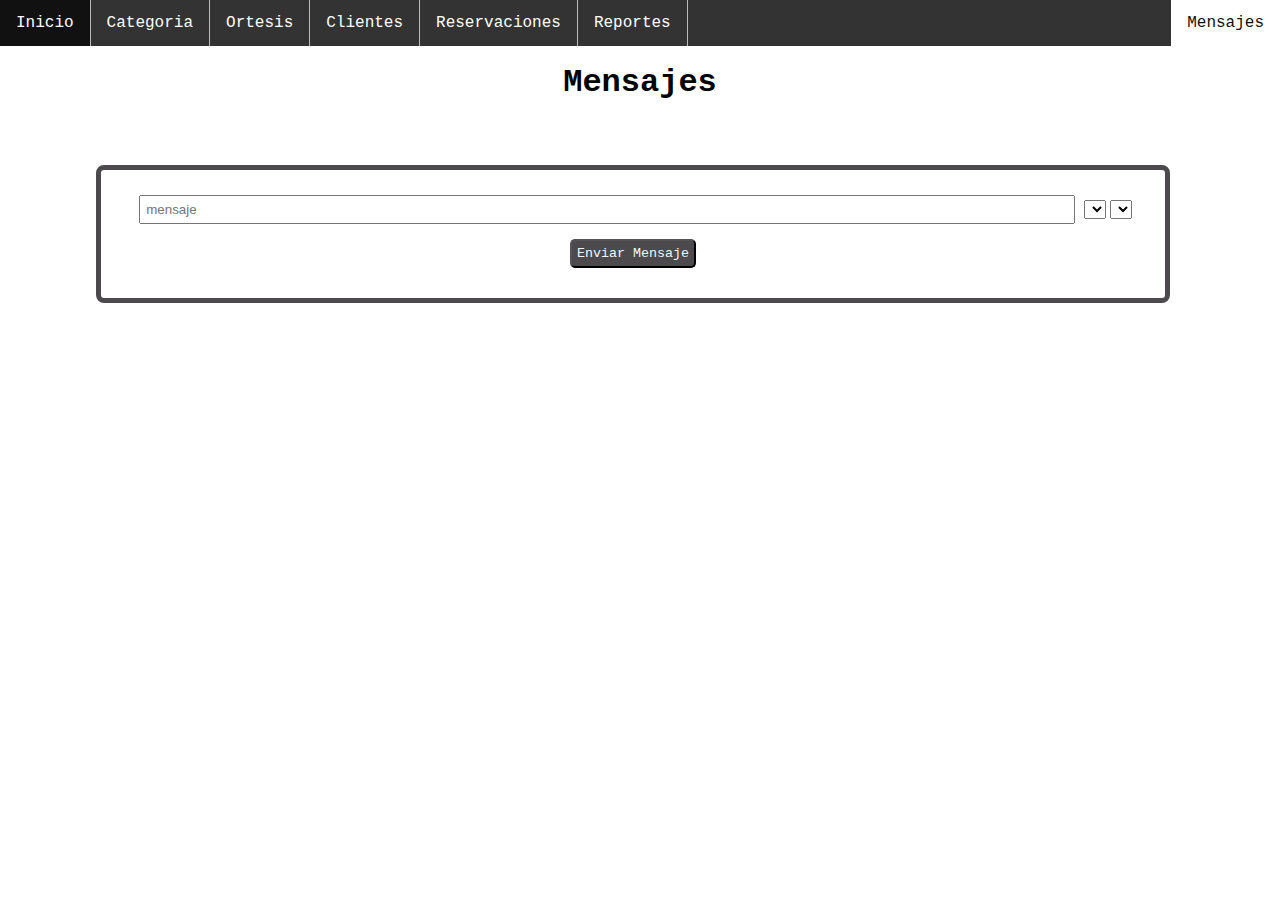
<file: mensajes.html>
<!DOCTYPE html>
<html>
    <head>
        <script src="https://ajax.googleapis.com/ajax/libs/jquery/3.6.0/jquery.min.js"></script>
        <script type="text/javascript" src="js/funcionesMensajes.js"></script>
        <link rel="stylesheet" href="./css/style_mensajes.css">
        <link rel="shortcut icon" href="[data-uri]" type="image/x-icon">
    </head>
    <body>
        <h1>Mensajes</h1>
        <ul>
            <li><a href="index.html">Inicio</a></li>
            <li><a href="categoria.html">Categoria</a></li>
            <li><a href="ortesis.html">Ortesis</a></li>
            <li><a href="cliente.html">Clientes</a></li>
            <li><a href="reservaciones.html">Reservaciones</a></li>
            <li><a href="reportes.html">Reportes</a></li>
            <li style="float:right"><a class="active" href="mensajes.html">Mensajes</a></li>
        </ul>

        <script type="text/javascript">
            window.onload = getOrtesis_Message();
        </script>

        <script type="text/javascript">
            window.onload = getClient_Message();
        </script>

       

        <script type="text/javascript">
            window.onload = getMensajes();
        </script>

        <div id="resultado1"></div>
        <div class="actions">
            <input type="text" id="messageText" placeholder="mensaje">

            <select id="select-ortesis"></select>

            <select id="select-client"></select>
            
            <button onclick="postMensajes()">
                Enviar Mensaje
            </button>


        </div>
    </body>

</html>
</file>
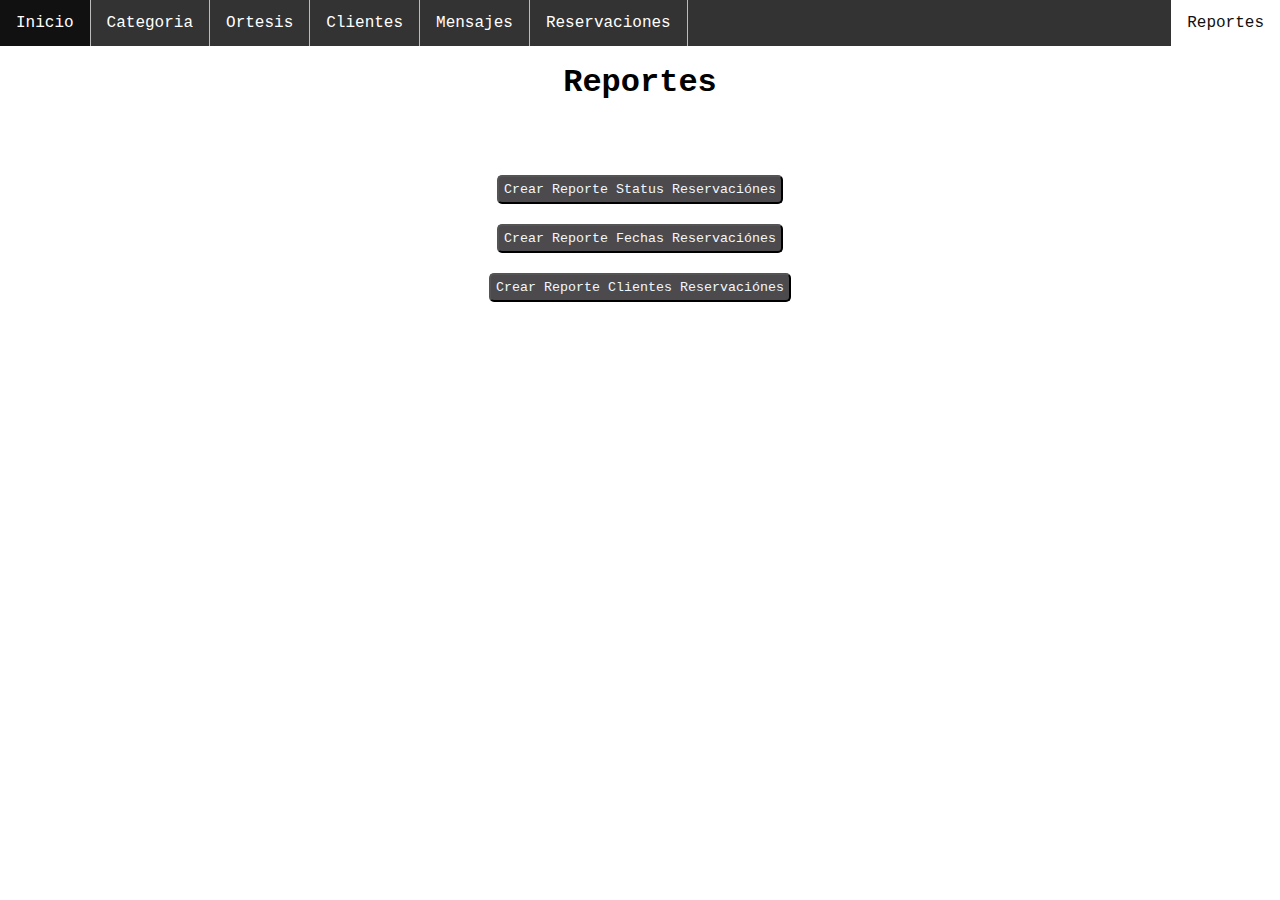
<file: reportes.html>
<!DOCTYPE html>
<html>
    <head>
        <script src="https://ajax.googleapis.com/ajax/libs/jquery/3.6.0/jquery.min.js"></script>
        <script type="text/javascript" src="js/reportes.js"></script>
        <link rel="stylesheet" href="./css/style_reportes.css">  
        <link rel="shortcut icon" href="[data-uri]" type="image/x-icon">
    </head>
    <body>
        <h1>Reportes</h1>
        <ul>
            <li><a href="index.html">Inicio</a></li>
            <li><a href="categoria.html">Categoria</a></li>
            <li><a href="ortesis.html">Ortesis</a></li>
            <li><a href="cliente.html">Clientes</a></li>
            <li><a href="mensajes.html">Mensajes</a></li>
            <li><a href="reservaciones.html">Reservaciones</a></li>
            <li style="float:right"><a class="active" href="reportes.html">Reportes</a></li>
        </ul>
    </body>

    <button onclick="traerReporteStatus()">
        Crear Reporte Status Reservaciónes
    </button>
    <div id="resultado1"></div>


    <button onclick="traerReportesFechas()">
        Crear Reporte Fechas Reservaciónes
    </button><br>

    <button onclick="traerReportesClientes()">
        Crear Reporte Clientes Reservaciónes
    </button><br>





</html>
</file>
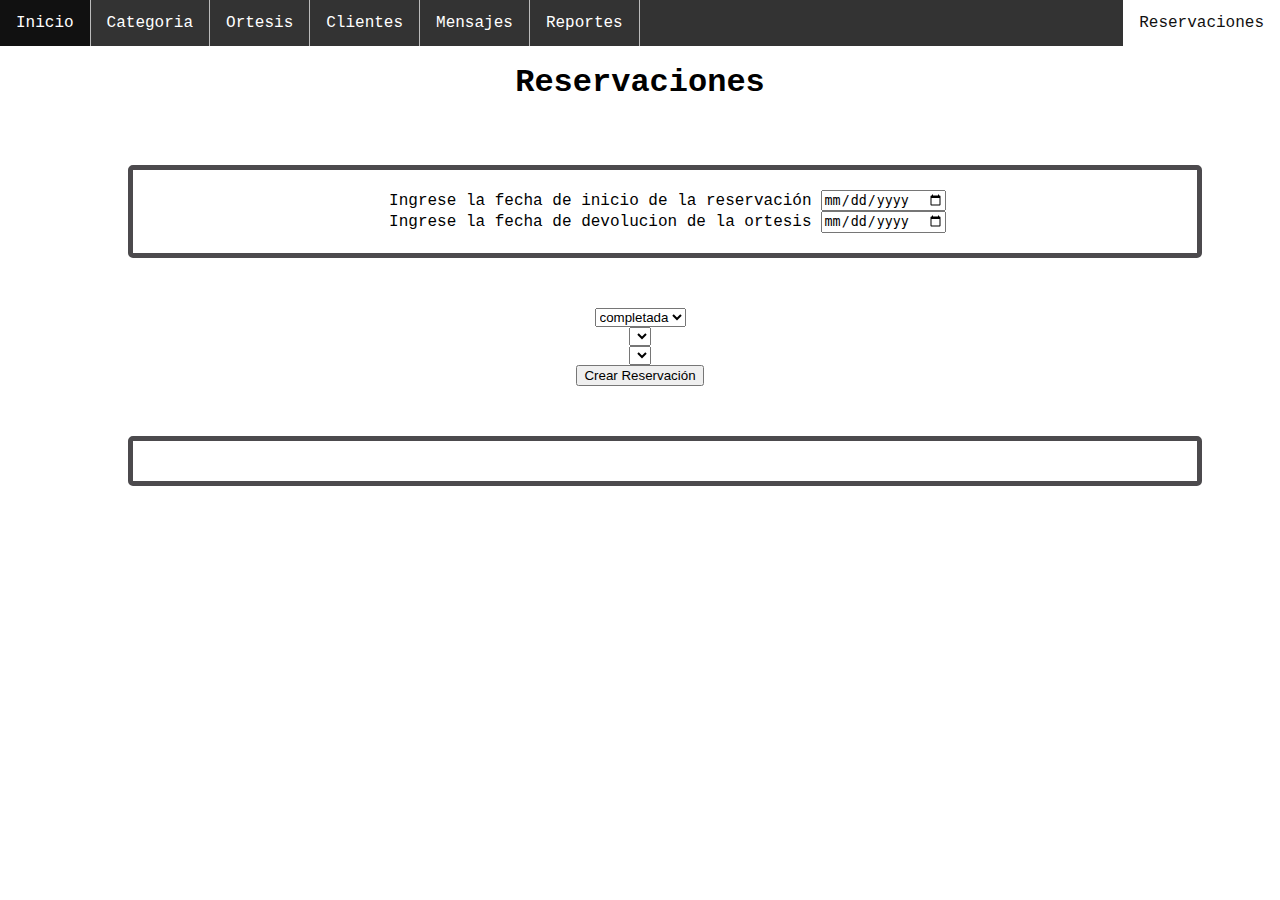
<file: reservaciones.html>
<!DOCTYPE html>
<html>
    <head>
        <script src="https://ajax.googleapis.com/ajax/libs/jquery/3.6.0/jquery.min.js"></script>
        <script type="text/javascript" src="js/funcionesReservaciones.js"></script>
        <link rel="stylesheet" href="./css/style_reservaciones.css">
        <link rel="shortcut icon" href="[data-uri]" type="image/x-icon">
    </head>
    <body>
        <h1>Reservaciones</h1>
        <ul>
            <li><a href="index.html">Inicio</a></li>
            <li><a href="categoria.html">Categoria</a></li>
            <li><a href="ortesis.html">Ortesis</a></li>
            <li><a href="cliente.html">Clientes</a></li>
            <li><a href="mensajes.html">Mensajes</a></li>
            <li><a href="reportes.html">Reportes</a></li>
            <li style="float:right"><a class="active" href="reservaciones.html">Reservaciones</a></li>
            
        </ul>
        <script type="text/javascript">
            window.onload = getOrtesis_Reservation();
        </script>

        <script type="text/javascript">
            window.onload = getClient_Reservation();
        </script>

        <script type="text/javascript">
            window.onload = getReservaciones();
        </script>
<div class="inputs">        <label>Ingrese la fecha de inicio de la reservación</label>
    <input type="date" id="startDate" placeholder="startDate" ><br>
    <label>Ingrese la fecha de devolucion de la ortesis</label>
    <input type="date" id="devolutionDate" placeholder="devolutionDate"><br></div>


        <select  id="status">
            <option value="completed">completada</option>
            <option value="cancelled">cancelada</option>
          </select><br>

        <select id="select-ortesis"></select><br>

        <select id="select-client"></select><br>

        <button onclick="postReservaciones()" >
            Crear Reservación
        </button>

        <div id="resultado1"></div>

    </body>

</html>
</file>
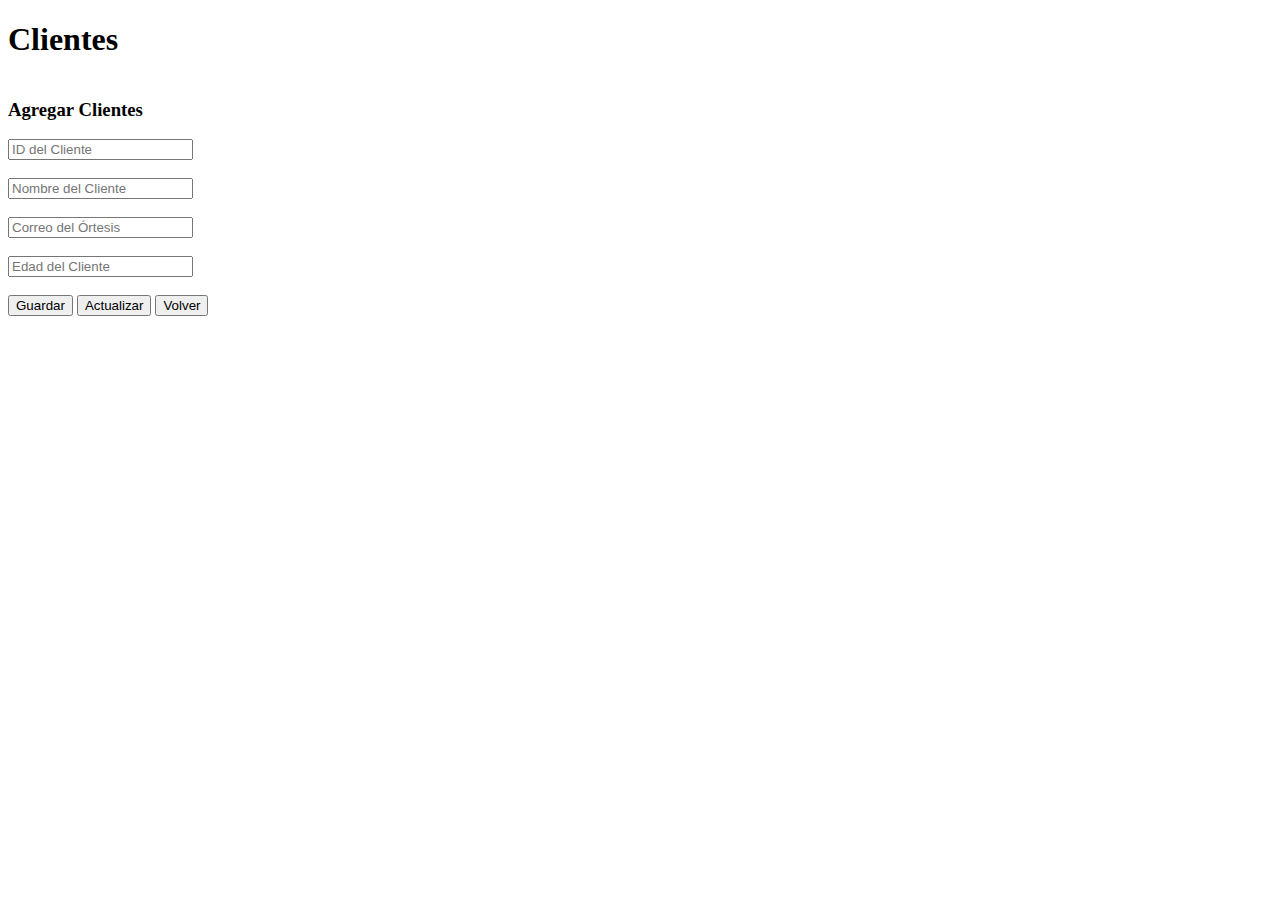
<file: Ciclo 3 Reto 2/clientes.html>
<!DOCTYPE html>
<html lang="en">
    <style>
        table, th, td {
            border:px solid black;
        }
    </style>
<head>
    <meta charset="UTF-8">
    <meta http-equiv="X-UA-Compatible" content="IE=edge">
    <meta name="viewport" content="width=device-width, initial-scale=1.0">
    <script src="https://ajax.googleapis.com/ajax/libs/jquery/3.6.0/jquery.min.js"></script>
    <title>Clientes</title>
</head>
<body onload="traerDatosClientes()">
    <h1>Clientes</h1>

    <table id="resultado">

    </table>
    <h3>Agregar Clientes</h3>
    <input id="idCliente" placeholder="ID del Cliente"><br><br>
    <input id="nameCliente" placeholder="Nombre del Cliente"><br><br>
    <input id="email" placeholder="Correo del Órtesis"><br><br>
    <input id="age" placeholder="Edad del Cliente"><br><br>
    
        
    </table>
    

    <button onclick="guardarClientes()">Guardar</button>
    <button onclick="ActualizarClientes()">Actualizar</button>
    <button onclick="location.href='index.html'">Volver</button>
</body>
</html>
</file>
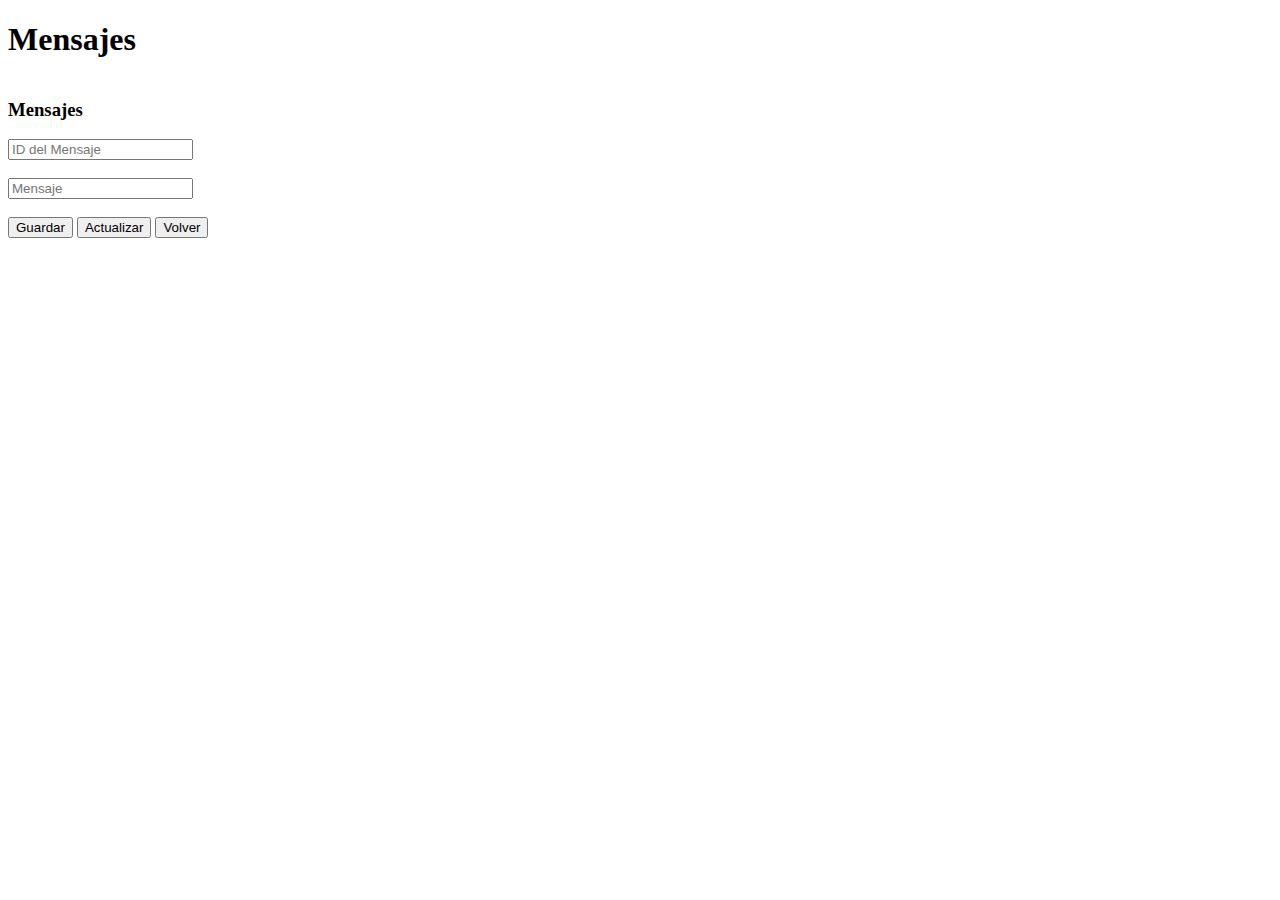
<file: Ciclo 3 Reto 2/mensajes.html>
<!DOCTYPE html>
<html lang="en">
    <style>
        table, th, td {
            border:px solid black;
        }
    </style>
<head>
    <meta charset="UTF-8">
    <meta http-equiv="X-UA-Compatible" content="IE=edge">
    <meta name="viewport" content="width=device-width, initial-scale=1.0">
    <script src="https://ajax.googleapis.com/ajax/libs/jquery/3.6.0/jquery.min.js"></script>
    <title>Mensajes</title>
</head>
<body onload="traerDatosMensajes()">
    <h1>Mensajes</h1>

    <table id="resultado">

    </table>
    <h3>Mensajes</h3>
    <input id="idMessage" placeholder="ID del Mensaje"><br><br>
    <input id="message" placeholder="Mensaje"><br><br>

    </table>
    

    <button onclick="guardarMessage()">Guardar</button>
    <button onclick="actualizarMessage()">Actualizar</button>
    <button onclick="location.href='index.html'">Volver</button>
</body>
</html>
</file>
<file: css/style_mensajes.css>
ul {
    list-style-type: none;
    font-family: 'Courier New', Courier, monospace;
    margin: 0;
    padding: 0;
    overflow: hidden;
    background-color: #333;
    position: fixed;
    top: 0;
    width: 100%;
}

li {
    float: left;
    border-right: 1px solid #bbb;
}

li:last-child {
    border-right: none;
}

li a {
    display: block;
    color: white;
    text-align: center;
    padding: 14px 16px;
    text-decoration: none;
}

/* Change the link color to #111 (black) on hover */
li a:hover {
    background-color: #111;
}

body{
    text-align: center;
    margin: 0;
}

h1{
    font-family: 'Courier New', Courier, monospace;
    margin: 5%;
    
}

.actions{
    border-radius: 8px;
    border: 5px solid rgb(76, 74, 77);
    width: 80%;
    padding: 20px;
    margin-left: 7.5%;
    margin-right: 10%;
    text-align: center;
}

.actions input{
    width: 90%;
    padding: 5px;
    margin: 5px;
    margin-right: 5px;
}

button{
    font-family: 'Courier New', Courier, monospace;
    border-radius: 5px;
    background-color: rgb(76, 74, 77);
    color: aliceblue;
    padding: 5px;
    margin: 10px;
}

.active{
    background-color: rgb(255, 255, 255);
    color: #111;

}
.active:hover{
    background-color: #111;
    color: aliceblue;
}
</file>
<file: css/style_reportes.css>
ul {
    list-style-type: none;
    font-family: 'Courier New', Courier, monospace;
    margin: 0;
    padding: 0;
    overflow: hidden;
    background-color: #333;
    position: fixed;
    top: 0;
    width: 100%;
}

li {
    float: left;
    border-right: 1px solid #bbb;
}

li:last-child {
    border-right: none;
}

li a {
    display: block;
    color: white;
    text-align: center;
    padding: 14px 16px;
    text-decoration: none;
}

/* Change the link color to #111 (black) on hover */
li a:hover {
    background-color: #111;
}

body{
    text-align: center;
    margin: 0;
}

h1{
    font-family: 'Courier New', Courier, monospace;
    margin: 5%;
    
}

button{
    font-family: 'Courier New', Courier, monospace;
    border-radius: 5px;
    background-color: rgb(76, 74, 77);
    color: aliceblue;
    padding: 5px;
    margin: 10px;
}
.active{
    background-color: rgb(255, 255, 255);
    color: #111;

}
.active:hover{
    background-color: #111;
    color: aliceblue;
}
</file>
<file: css/style_reservaciones.css>
ul {
    list-style-type: none;
    font-family: 'Courier New', Courier, monospace;
    margin: 0;
    padding: 0;
    overflow: hidden;
    background-color: #333;
    position: fixed;
    top: 0;
    width: 100%;
}

li {
    float: left;
    border-right: 1px solid #bbb;
}

li:last-child {
    border-right: none;
}

li a {
    display: block;
    color: white;
    text-align: center;
    padding: 14px 16px;
    text-decoration: none;
}

/* Change the link color to #111 (black) on hover */
li a:hover {
    background-color: #111;
}

body{
    text-align: center;
    margin: 0;
}

h1{
    font-family: 'Courier New', Courier, monospace;
    margin: 5%;
    
}

div {
    width: 80%;
    border: 5px solid rgb(76, 74, 77);
    padding: 20px;
    margin-left: 10%;
    margin-right: 10%;
    margin-top: 50px;
    margin-bottom: 50px;
    text-align: center;
    border-radius: 5px;
}

.inputs label{
    margin: 5px;
    font-family: 'Courier New', Courier, monospace;

}

.active{
    background-color: rgb(255, 255, 255);
    color: #111;

}
.active:hover{
    background-color: #111;
    color: aliceblue;
}
</file>
